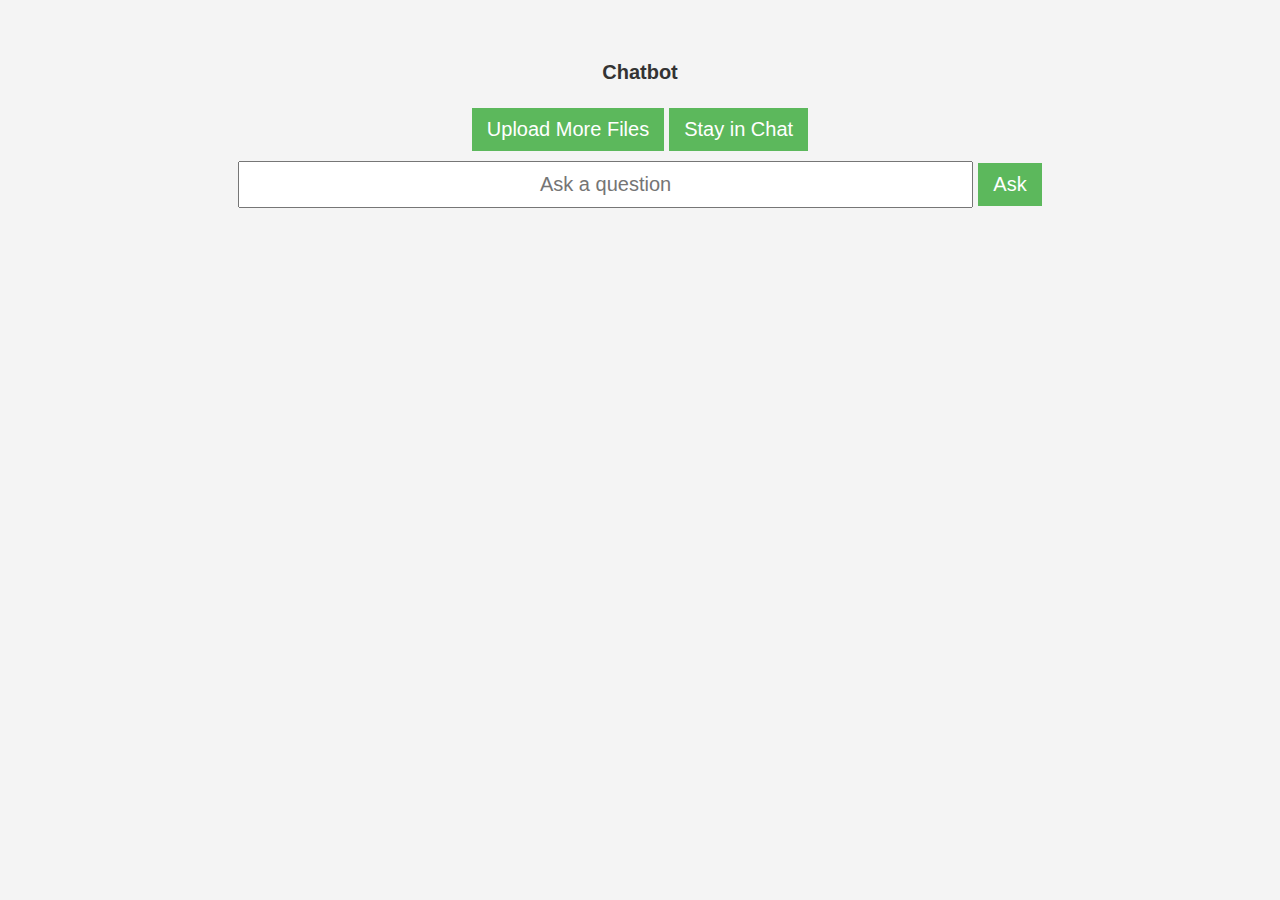
<file: frontend/templates/chat.html>
<!DOCTYPE html>
<html lang="en">
<head>
    <meta charset="UTF-8">
    <meta name="viewport" content="width=device-width, initial-scale=1.0">
    <title>Chatbot</title>
    <style>
        *{
            font-size: 20px;
            text-align: center;
            align-items: center;
            padding: 10px;
        }
        body {
            font-family: Arial, sans-serif;
            font-size: 18px;
            padding: 20px;
            background-color: #f4f4f4;
        }
        h1 {
            color: #333;
        }
        button {
            padding: 10px 15px;
            background-color: #5cb85c;
            color: white;
            border: none;
            cursor: pointer;
        }
        button:hover {
            background-color: #4cae4c;
        }
        input[type="text"] {
            padding: 10px;
            width: 60%;
        }
        #chat-response p {
            font-size: 18px;
            padding: 5px;
            border-bottom: 1px solid #ddd;
        }
        #chat-response hr {
            margin-top: 15px;
        }
    </style>
</head>
<body>

<h1>Chatbot</h1>

<!-- Buttons for navigation -->
<button onclick="window.location.href='/'">Upload More Files</button>
<button onclick="window.location.href='/chat'">Stay in Chat</button>

<form id="chat-form">
    <input type="text" id="query" placeholder="Ask a question" required>
    <button type="submit">Ask</button>
</form>

<div id="chat-response"></div>

<script>
    const form = document.getElementById('chat-form');
    const chatResponseDiv = document.getElementById('chat-response');

    form.addEventListener('submit', async (e) => {
        e.preventDefault();
        const query = document.getElementById('query').value;
        const response = await fetch('/ask', {
            method: 'POST',
            headers: {
                'Content-Type': 'application/json'
            },
            body: JSON.stringify({ query: query })
        });

        const data = await response.json();
        chatResponseDiv.innerHTML = '';
        data.forEach(res => {
            chatResponseDiv.innerHTML += `<p><strong>Answer:</strong> ${res.answer}</p><p><strong>From File:</strong> ${res.file}</p><p><strong>Chunk Number:</strong> ${res.chunk_number}</p><hr>`;
        });
    });
</script>

</body>
</html>
</file>
